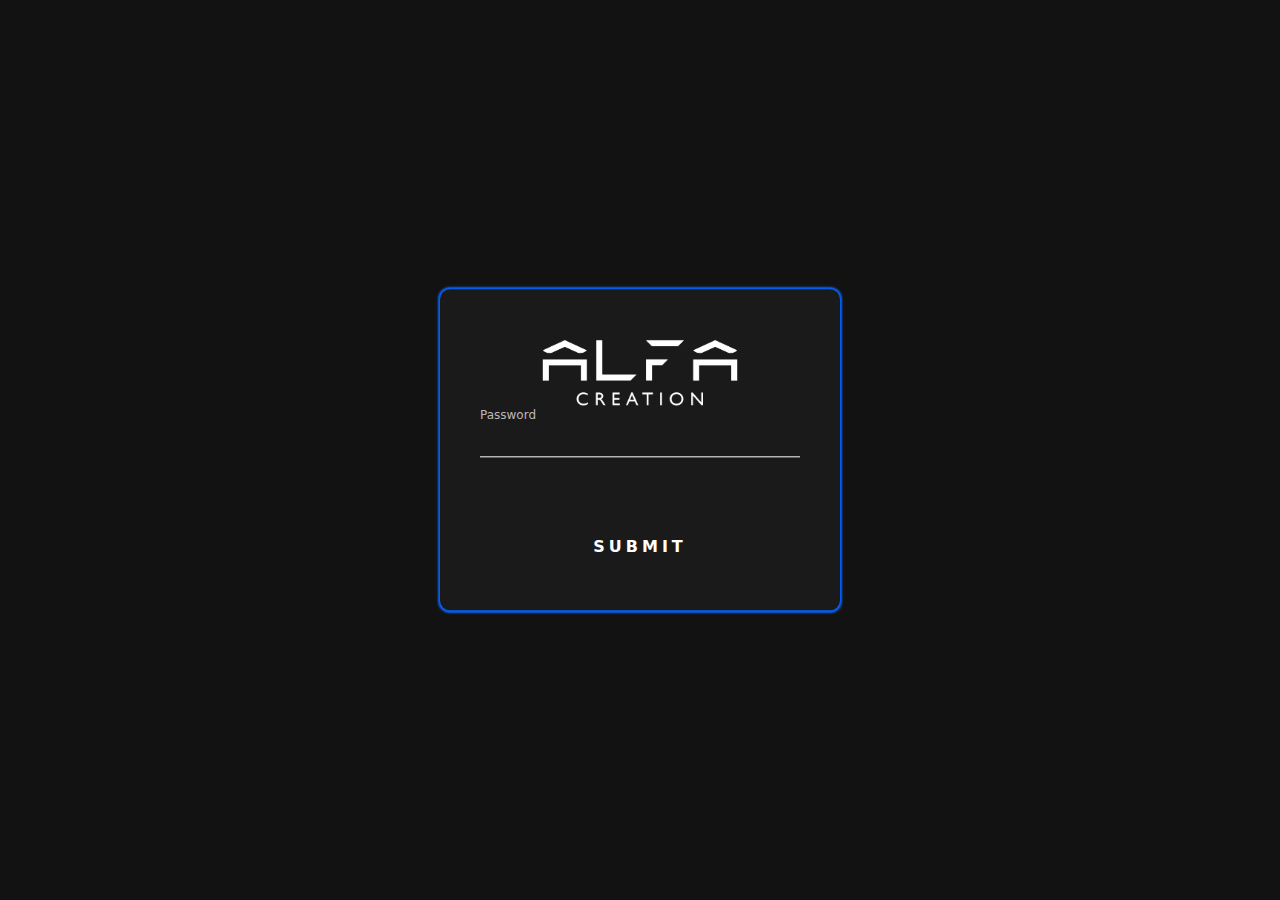
<file: index.html>
<!DOCTYPE html>
<html>
<head>
    <title>ALFA CREATION</title>
    <link rel="stylesheet" href="login.css">
    <link rel="icon" type="image/x-icon" href="Assets/favicon.png">
    <script type="text/javascript">
        function checkPassword() {
            var password = document.getElementById("password").value;
            if (password == "191919") {
                window.location.href = "menu.html"; //  correct
            } else {
                alert("Incorrect password, please try again.");
            }
            return false; // Prevent default form submission
        }
    </script>
</head>
<body>
    <div class="login-box">
        <form onsubmit="return checkPassword()">
            <center><img src="Assets/logo-w.png"></center>
            <div class="user-box">
                <input type="password" id="password" name="password">
                <label style="font-family:system-ui, -apple-system, BlinkMacSystemFont, 'Segoe UI', Roboto, Oxygen, Ubuntu, Cantarell, 'Open Sans', 'Helvetica Neue', sans-serif;">Password</label>
            </div>
            <center>
                <a onclick="checkPassword()" style="font-family:system-ui, -apple-system, BlinkMacSystemFont, 'Segoe UI', Roboto, Oxygen, Ubuntu, Cantarell, 'Open Sans', 'Helvetica Neue', sans-serif; font-weight: 700;">Submit <span></span></a>
            </center>
        </form>
    </div>
</body>
</html>
</file>
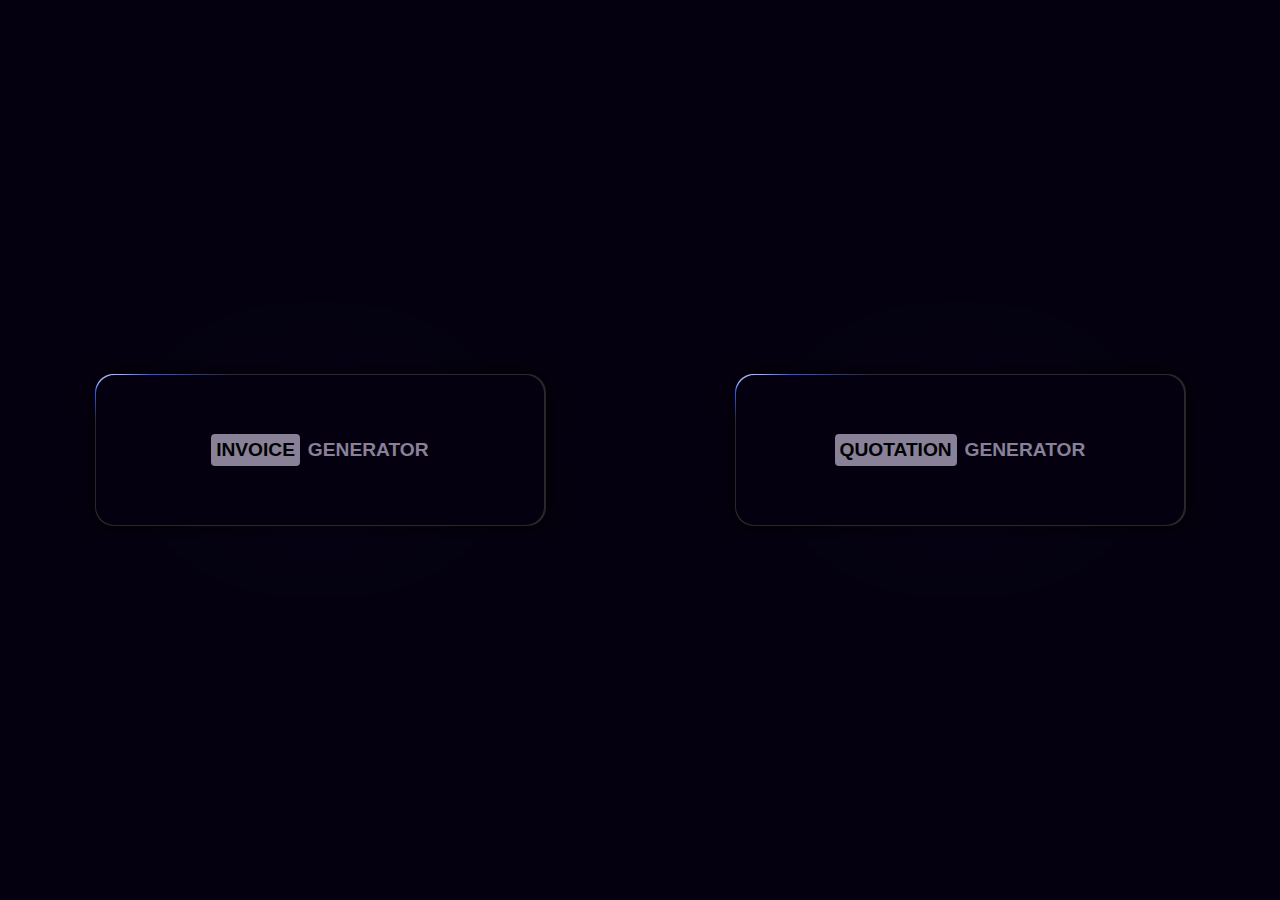
<file: menu.html>
<!DOCTYPE html>
<html lang="en" >
<head>
  <meta charset="UTF-8">
  <title>Alfa Invoice | Menu </title>
  <link rel="stylesheet" href="./menu.css">
  
  <link rel="icon" type="image/x-icon" href="Assets/favicon.png">

</head>
<body>
<!-- partial:index.partial.html -->

<div role="button" onclick="openInvoice()"> 
  <span class="glow"></span>
  <div>
    <span>Invoice</span>Generator 
  </div>
</div>






<div role="button" onclick="openQuote()">
  <span class="glow"></span>
  <div>
    <span>Quotation</span>Generator
  </div>
</div>
<!-- partial -->
  <script  src="./menu.js"></script>
  <script>
    // JavaScript function to open invoice.html
    function openInvoice() {
    
      window.location.href = 'invoice/invoice.html';
    }

    function openQuote() {
    
    window.location.href = 'Quote/quotation.html';
  }
  </script>

</body>
</html>
</file>
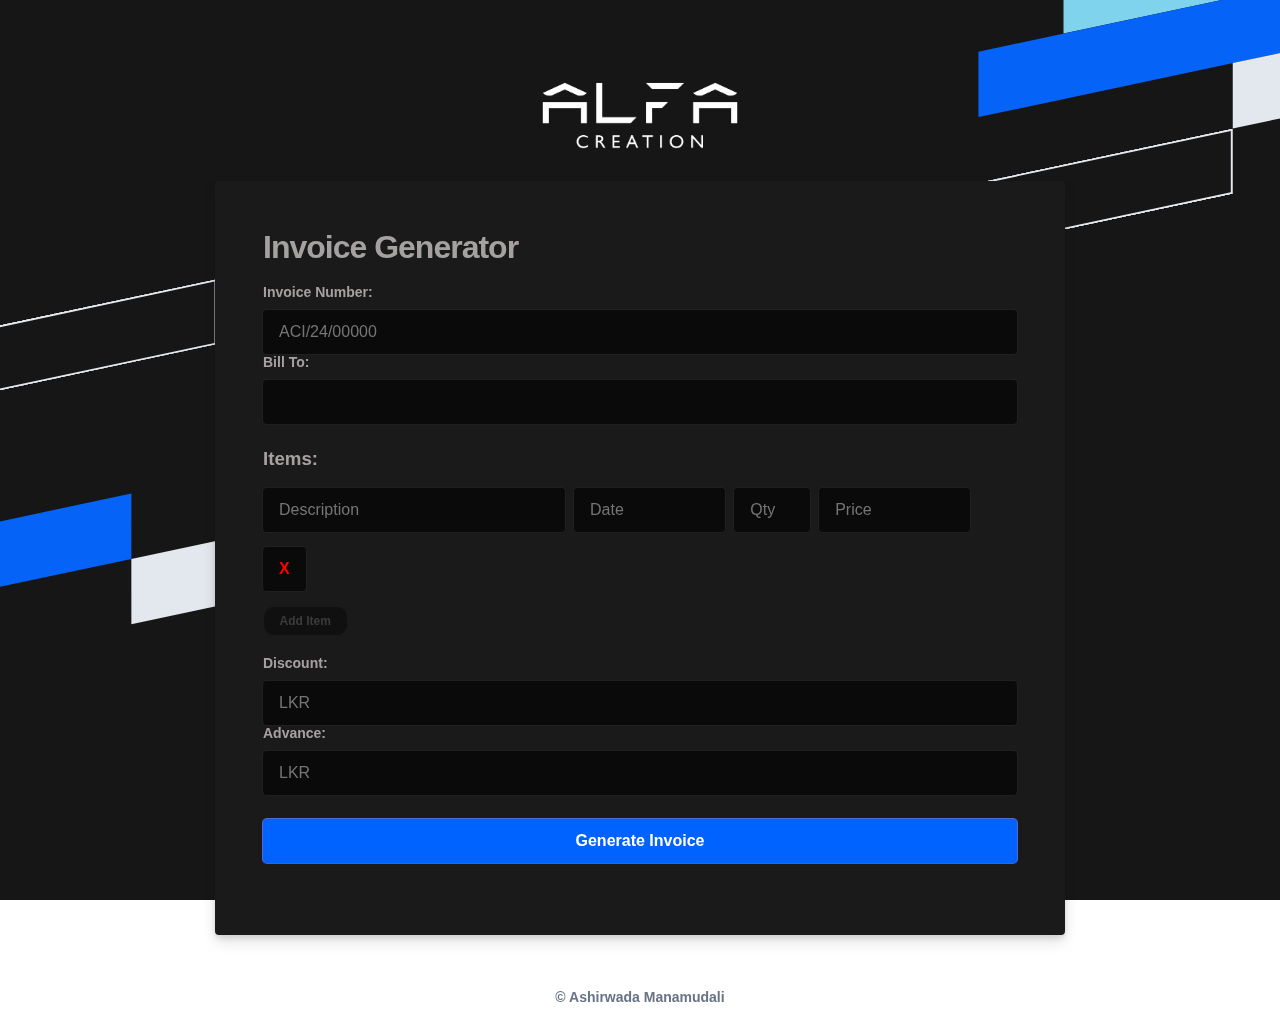
<file: invoice/invoice.html>
<!DOCTYPE html>
<html lang="en" >
<head>
  <meta charset="UTF-8">
  <title>Alfa Creation - Invoice Generator </title>
  <link rel="stylesheet" href="./style.css">
  <link rel="icon" type="image/x-icon" href="../Assets/favicon.png">

</head>

<!-- partial:index.partial.html -->

<body>
  <div class="login-root">
    <div class="box-root flex-flex flex-direction--column" style="min-height: 100vh;flex-grow: 1;">
      <div class="loginbackground box-background--white padding-top--64">
        <div class="loginbackground-gridContainer">
          <div class="box-root flex-flex" style="grid-area: top / start / 8 / end;">
            <div class="box-root" style="background-image: rgb(0, 0, 0) 0%; flex-grow: 1;">
            </div>
          </div>
          <div class="box-root flex-flex" style="grid-area: 4 / 2 / auto / 5;">
            <div class="box-root box-divider--light-all-2 animationLeftRight tans3s" style="flex-grow: 1;"></div>
          </div>
          <div class="box-root flex-flex" style="grid-area: 6 / start / auto / 2;">
            <div class="box-root box-background--blue800" style="flex-grow: 1;"></div>
          </div>
          <div class="box-root flex-flex" style="grid-area: 7 / start / auto / 4;">
            <div class="box-root box-background--blue animationLeftRight" style="flex-grow: 1;"></div>
          </div>
          <div class="box-root flex-flex" style="grid-area: 8 / 4 / auto / 6;">
            <div class="box-root box-background--gray100 animationLeftRight tans3s" style="flex-grow: 1;"></div>
          </div>
          <div class="box-root flex-flex" style="grid-area: 2 / 15 / auto / end;">
            <div class="box-root box-background--cyan200 animationRightLeft tans4s" style="flex-grow: 1;"></div>
          </div>
          <div class="box-root flex-flex" style="grid-area: 3 / 14 / auto / end;">
            <div class="box-root box-background--blue animationRightLeft" style="flex-grow: 1;"></div>
          </div>
          <div class="box-root flex-flex" style="grid-area: 4 / 17 / auto / 20;">
            <div class="box-root box-background--gray100 animationRightLeft tans4s" style="flex-grow: 1;"></div>
          </div>
          <div class="box-root flex-flex" style="grid-area: 5 / 14 / auto / 17;">
            <div class="box-root box-divider--light-all-2 animationRightLeft tans3s" style="flex-grow: 1;"></div>
          </div>
        </div>
      </div>
      <div class="box-root padding-top--24 flex-flex flex-direction--column" style="flex-grow: 1; z-index: 9;">
        
        <div class="box-root padding-top--48 padding-bottom--24 flex-flex flex-justifyContent--center">
          <img src="../Assets/logo-w.png" style="width:200px;">
        </div>
        <div class="formbg-outer">
          <div class="formbg">
            
            <div class="formbg-inner padding-horizontal--48">
              <h1>Invoice Generator</h1> <br>
              <div class="field padding-bottom--24">
    <label for="invoice-number">Invoice Number:</label>
    <input type="text" id="invoice-number" placeholder="ACI/24/00000">

    <label>Bill To:</label>
    <input type="text" id="bill-to">
     </div>
    <h3>Items:</h3> <br>
    <div id="item-container">
      <div class="item-row">
        <input type="text" class="description-input" placeholder="Description">
        <input type="text" class="date-input" placeholder="Date">
        <input type="text" class="qty-input" placeholder="Qty">
        <input type="number" class="price-input" placeholder="Price">
        <button class="delete-button" onclick="deleteItem(this)">X</button>
      </div>
    </div>
    <button id="add-item-btn">Add Item</button><br><br>
  
      <div class="field padding-bottom--24">
        <label>Discount:</label>
        <input type="text" id="discount" placeholder="LKR">
    
        <label>Advance:</label>
        <input type="text" id="advance" placeholder="LKR">
</div>
    

    
    <div class="field padding-bottom--24">
      
      <button id="generate-invoice-btn">Generate Invoice</button>
    </div></div></div><div class="footer-link padding-top--24">
      <div class="listing padding-top--24 padding-bottom--24 flex-flex center-center">
        <span><a href="https://rebrand.ly/zion_ashir">© Ashirwada Manamudali</a></span>
      
        
      </div>
        </div>
      </div>
    </div>
  </div>
</body>

</html>
<!-- partial --><script src="invoice.js"></script>
<script> function deleteItem(element) {
  var itemRow = element.parentNode;
  itemRow.parentNode.removeChild(itemRow);
}</script>
  
</body>
</html>
</file>
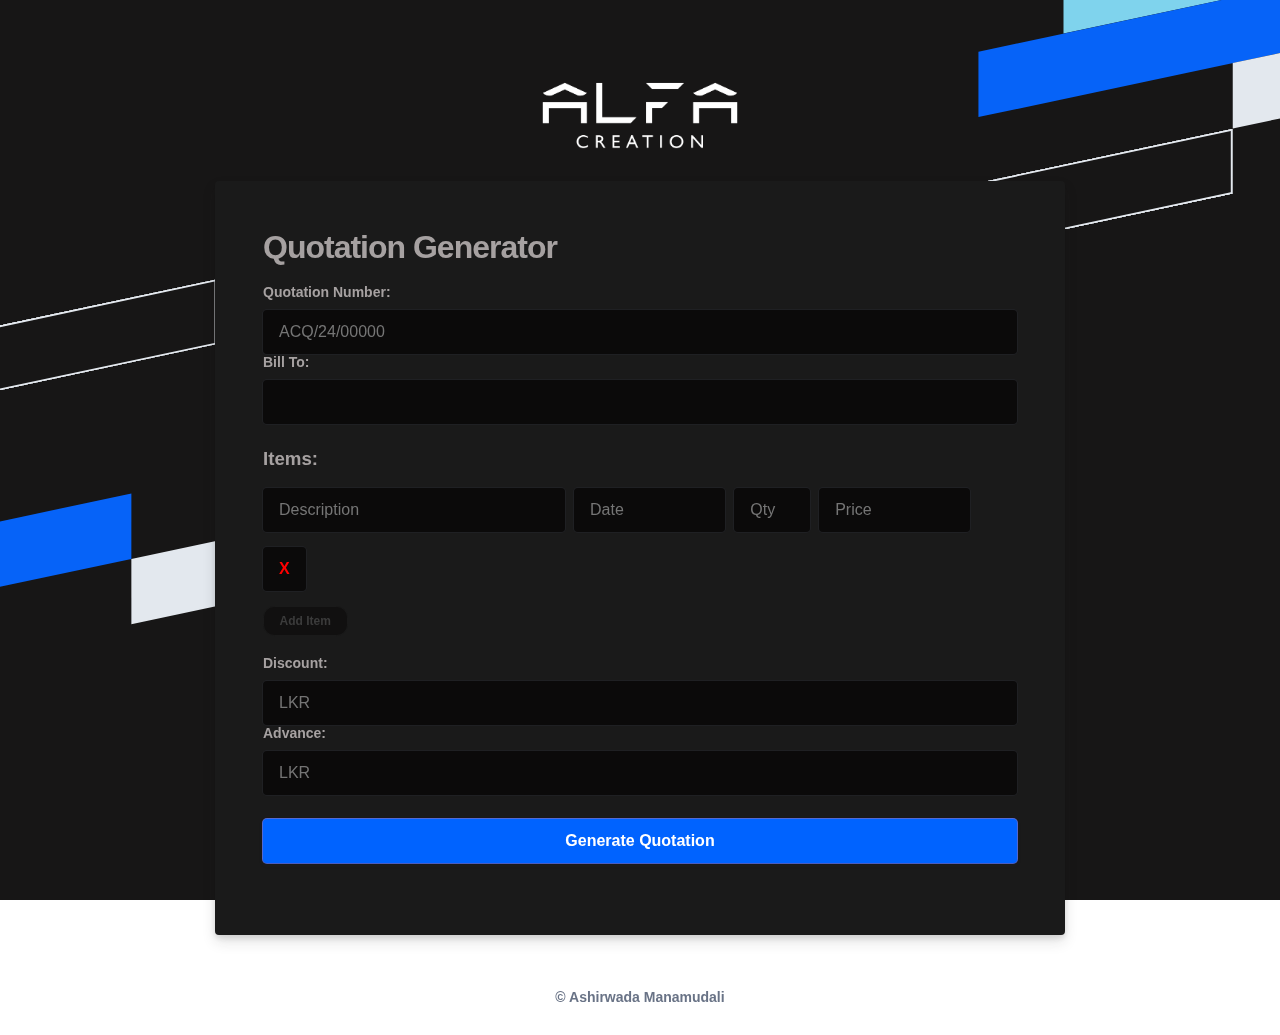
<file: Quote/quotation.html>
<!DOCTYPE html>
<html lang="en" >
<head>
  <meta charset="UTF-8">
  <title>Alfa Creation - Invoice Generator </title>
  <link rel="stylesheet" href="./style.css">
  <link rel="icon" type="image/x-icon" href="../Assets/favicon.png">

</head>

<!-- partial:index.partial.html -->

<body>
  <div class="login-root">
    <div class="box-root flex-flex flex-direction--column" style="min-height: 100vh;flex-grow: 1;">
      <div class="loginbackground box-background--white padding-top--64">
        <div class="loginbackground-gridContainer">
          <div class="box-root flex-flex" style="grid-area: top / start / 8 / end;">
            <div class="box-root" style="background-image: rgb(0, 0, 0) 0%; flex-grow: 1;">
            </div>
          </div>
          <div class="box-root flex-flex" style="grid-area: 4 / 2 / auto / 5;">
            <div class="box-root box-divider--light-all-2 animationLeftRight tans3s" style="flex-grow: 1;"></div>
          </div>
          <div class="box-root flex-flex" style="grid-area: 6 / start / auto / 2;">
            <div class="box-root box-background--blue800" style="flex-grow: 1;"></div>
          </div>
          <div class="box-root flex-flex" style="grid-area: 7 / start / auto / 4;">
            <div class="box-root box-background--blue animationLeftRight" style="flex-grow: 1;"></div>
          </div>
          <div class="box-root flex-flex" style="grid-area: 8 / 4 / auto / 6;">
            <div class="box-root box-background--gray100 animationLeftRight tans3s" style="flex-grow: 1;"></div>
          </div>
          <div class="box-root flex-flex" style="grid-area: 2 / 15 / auto / end;">
            <div class="box-root box-background--cyan200 animationRightLeft tans4s" style="flex-grow: 1;"></div>
          </div>
          <div class="box-root flex-flex" style="grid-area: 3 / 14 / auto / end;">
            <div class="box-root box-background--blue animationRightLeft" style="flex-grow: 1;"></div>
          </div>
          <div class="box-root flex-flex" style="grid-area: 4 / 17 / auto / 20;">
            <div class="box-root box-background--gray100 animationRightLeft tans4s" style="flex-grow: 1;"></div>
          </div>
          <div class="box-root flex-flex" style="grid-area: 5 / 14 / auto / 17;">
            <div class="box-root box-divider--light-all-2 animationRightLeft tans3s" style="flex-grow: 1;"></div>
          </div>
        </div>
      </div>
      <div class="box-root padding-top--24 flex-flex flex-direction--column" style="flex-grow: 1; z-index: 9;">
        
        <div class="box-root padding-top--48 padding-bottom--24 flex-flex flex-justifyContent--center">
          <img src="../Assets/logo-w.png" style="width:200px;">
        </div>
        <div class="formbg-outer">
          <div class="formbg">
            
            <div class="formbg-inner padding-horizontal--48">
              <h1>Quotation Generator</h1> <br>
              <div class="field padding-bottom--24">
    <label for="invoice-number">Quotation Number:</label>
    <input type="text" id="invoice-number" placeholder="ACQ/24/00000">

    <label>Bill To:</label>
    <input type="text" id="bill-to">
     </div>
    <h3>Items:</h3> <br>
    <div id="item-container">
      <div class="item-row">
        <input type="text" class="description-input" placeholder="Description">
        <input type="text" class="date-input" placeholder="Date">
        <input type="text" class="qty-input" placeholder="Qty">
        <input type="number" class="price-input" placeholder="Price">
        <button class="delete-button" onclick="deleteItem(this)">X</button>
      </div>
    </div>
    <button id="add-item-btn">Add Item</button><br><br>
  
      <div class="field padding-bottom--24">
        <label>Discount:</label>
        <input type="text" id="discount" placeholder="LKR">
    
        <label>Advance:</label>
        <input type="text" id="advance" placeholder="LKR">
</div>
    

    
    <div class="field padding-bottom--24">
      
      <button id="generate-invoice-btn">Generate Quotation</button>
    </div></div></div><div class="footer-link padding-top--24">
      <div class="listing padding-top--24 padding-bottom--24 flex-flex center-center">
        <span><a href="https://rebrand.ly/zion_ashir">© Ashirwada Manamudali</a></span>
      
        
      </div>
        </div>
      </div>
    </div>
  </div>
</body>

</html>
<!-- partial --><script src="quotation.js"></script>
<script> function deleteItem(element) {
  var itemRow = element.parentNode;
  itemRow.parentNode.removeChild(itemRow);
}</script>
  
</body>
</html>
</file>
<file: login.css>
body{background-color:#131212;}
.login-box {
    position: absolute;
    top: 50%;
    left: 50%;
    width: 400px;
    padding: 40px;
    transform: translate(-50%, -50%);
    background: #1a1a1a;
    box-sizing: border-box;
    box-shadow: 0 15px 25px rgba(0, 0, 0, 0.6);
    border-radius: 10px;
    -webkit-box-shadow: 0 0 2px 2px #0663f8;
    -moz-box-shadow: 0 0 2px 2px #0663f8;
    box-shadow: 0 0 2px 2px  #0663f8;
    
  }
  
  .login-box .user-box {
    position: relative;
  }
  
  .login-box .user-box input {
    width: 100%;
    padding: 10px 0;
    font-size: 16px;
    color: #fff;
    margin-bottom: 30px;
    border: none;
    border-bottom: 1px solid #fff;
    outline: none;
    background: transparent;
  }
  
  .login-box .user-box label {
    position: absolute;
    top: 0;
    left: 0;
    padding: 10px 0;
    font-size: 16px;
    color: #fff;
    pointer-events: none;
    transition: .5s;
  }
  
  .login-box .user-box input:focus ~ label,
  .login-box .user-box input:valid ~ label {
    top: -20px;
    left: 0;
    color: #bdb8b8;
    font-size: 12px;
  }
  
  .login-box form a {
    position: relative;
    display: inline-block;
    padding: 10px 20px;
    color: #ffffff;
    font-size: 16px;
    text-decoration: none;
    text-transform: uppercase;
    overflow: hidden;
    transition: .5s;
    margin-top: 40px;
    letter-spacing: 4px
  }
  
  
  
  .login-box a span {
    position: absolute;
    display: block;
  }
  img{width:200px;}
  @keyframes btn-anim1 {
    0% {
      left: -100%;
    }
  
    50%,100% {
      left: 100%;
    }
  }
  
  .login-box a span:nth-child(1) {
    bottom: 2px;
    left: -100%;
    width: 100%;
    height: 2px;
    background: linear-gradient(90deg, transparent, #0663f8);
    animation: btn-anim1 2s linear infinite;
  }
</file>
<file: menu.css>
@charset "UTF-8";
@font-face {
  font-family: "Mona Sans";
  src: url("https://assets.codepen.io/64/Mona-Sans.woff2") format("woff2 supports variations"), url("https://assets.codepen.io/64/Mona-Sans.woff2") format("woff2-variations");
  font-weight: 100 1000;
}
@property --hue {
  syntax: "<number>";
  inherits: true;
  initial-value: 0;
}
@property --rotate {
  syntax: "<number>";
  inherits: true;
  initial-value: 0;
}
@property --bg-y {
  syntax: "<number>";
  inherits: true;
  initial-value: 0;
}
@property --bg-x {
  syntax: "<number>";
  inherits: true;
  initial-value: 0;
}
@property --glow-translate-y {
  syntax: "<number>";
  inherits: true;
  initial-value: 0;
}
@property --bg-size {
  syntax: "<number>";
  inherits: true;
  initial-value: 0;
}
@property --glow-opacity {
  syntax: "<number>";
  inherits: true;
  initial-value: 0;
}
@property --glow-blur {
  syntax: "<number>";
  inherits: true;
  initial-value: 0;
}
@property --glow-scale {
  syntax: "<number>";
  inherits: true;
  initial-value: 2;
}
@property --glow-radius {
  syntax: "<number>";
  inherits: true;
  initial-value: 2;
}
@property --white-shadow {
  syntax: "<number>";
  inherits: true;
  initial-value: 0;
}
:root {
  --debug: 0;
  --supported: 0;
  --not-supported: 0;
  --card-color: hsl(260deg 100% 3%);
  --text-color: hsl(260deg 10% 55%);
  --card-radius: 1.6vw;
  --card-width: 35vw;
  --border-width: 3px;
  --bg-size: 1;
  --hue: 230;
  --hue-speed: 1;
  --rotate: 0;
  --animation-speed: 4s;
  --interaction-speed: 0.55s;
  --glow-scale: 1.5;
  --scale-factor: 1;
  --glow-blur: 6;
  --glow-opacity: 1;
  --glow-radius: 100;
  --glow-rotate-unit: 1deg;
}
a {
  text-decoration: none;
  color: inherit;
  cursor: auto;
  display: inline;
  padding: 0;
  margin: 0;
  background: none;
  border: none;
  font: inherit;
  outline: none;
  vertical-align: baseline;
}

body::before,
body::after {
  content: "CSS.registerProperty is supported ✅";
  position: absolute;
  display: block;
  top: 8px;
  left: 0;
  right: 0;
  margin: auto;
  width: calc(100% - 160px);
  max-width: 380px;
  height: auto;
  padding: 8px;
  border-radius: 8px;
  background: #48b93c;
  color: white;
  text-align: center;
  font-family: sans-serif;
  z-index: var(--supported, 0);
  opacity: var(--supported, 0);
}

body::after {
  content: "CSS.registerProperty is NOT supported ❌";
  background: #b93c3c;
  z-index: var(--not-supported, 0);
  opacity: var(--not-supported, 0);
}

body::before,
body::after {
  display: none !important;
}

html,
body {
  height: 100%;
  width: 100%;
  padding: 0;
  margin: 0;
}

*,
*:before,
*:after {
  outline: calc(var(--debug) * 1px) red dashed;
}

body {
  background-color: var(--card-color);
  display: flex;
  align-items: center;
  justify-content: center;
  font-family: "Mona Sans", sans-serif;
}

body > div {
  width: var(--card-width);
  width: min(480px, var(--card-width));
  aspect-ratio: 1.5/1;
  color: white;
  margin: auto;
  display: flex;
  align-items: center;
  justify-content: center;
  position: relative;
  z-index: 2;
  border-radius: var(--card-radius);
  cursor: pointer;
}
body > div:hover > div {
  mix-blend-mode: darken;
  --text-color: white;
  box-shadow: 0 0 calc(var(--white-shadow) * 1vw) calc(var(--white-shadow) * 0.15vw) rgba(255, 255, 255, 0.2);
  animation: shadow-pulse calc(var(--animation-speed) * 2) linear infinite;
}
body > div:hover > div:before {
  --bg-size: 15;
  animation-play-state: paused;
  transition: --bg-size var(--interaction-speed) ease;
}
body > div:hover .glow {
  --glow-blur: 1.5;
  --glow-opacity: 0.6;
  --glow-scale: 2.5;
  --glow-radius: 0;
  --rotate: 900;
  --glow-rotate-unit: 0;
  --scale-factor: 1.25;
  animation-play-state: paused;
}
body > div:hover .glow:after {
  --glow-translate-y: 0;
  animation-play-state: paused;
  transition: --glow-translate-y 0s ease, --glow-blur 0.05s ease, --glow-opacity 0.05s ease, --glow-scale 0.05s ease, --glow-radius 0.05s ease;
}
body > div:before, body > div:after {
  content: "";
  display: block;
  position: absolute;
  width: 100%;
  height: 100%;
  border-radius: var(--card-radius);
}
body > div > div {
  position: absolute;
  width: 100%;
  height: 50%;
  background: var(--card-color);
  border-radius: calc(calc(var(--card-radius) * 0.9));
  display: flex;
  align-items: center;
  justify-content: center;
  font-weight: 800;
  text-transform: uppercase;
  font-stretch: 150%;
  font-size: 18px;
  font-size: clamp(1.5vw, 1.5vmin, 32px);
  color: var(--text-color);
}
body > div > div span {
  display: inline-block;
  padding: 0.25em;
  border-radius: 4px;
  background: var(--text-color);
  color: black;
  margin-right: 8px;
  font-weight: 900;
}
body > div > div:before {
  content: "";
  display: block;
  position: absolute;
  width: 100%;
  height: 100%;
  border-radius: calc(calc(var(--card-radius) * 0.9));
  box-shadow: 0 0 20px black;
  mix-blend-mode: color-burn;
  z-index: -1;
  background: #292929 radial-gradient(30% 30% at calc(var(--bg-x) * 1%) calc(var(--bg-y) * 1%), hsl(calc(calc(var(--hue) * var(--hue-speed)) * 1deg), 100%, 90%) calc(0% * var(--bg-size)), hsl(calc(calc(var(--hue) * var(--hue-speed)) * 1deg), 100%, 80%) calc(20% * var(--bg-size)), hsl(calc(calc(var(--hue) * var(--hue-speed)) * 1deg), 100%, 60%) calc(40% * var(--bg-size)), transparent 100%);
  width: calc(100% + var(--border-width));
  height: calc(100% + var(--border-width));
  animation: hue-animation var(--animation-speed) linear infinite, rotate-bg var(--animation-speed) linear infinite;
  transition: --bg-size var(--interaction-speed) ease;
}
body > div .glow {
  --glow-translate-y: 0;
  display: block;
  position: absolute;
  width: calc(var(--card-width) / 18);
  height: calc(var(--card-width) / 22);
  animation: rotate var(--animation-speed) linear infinite;
  transform: rotateZ(calc(var(--rotate) * var(--glow-rotate-unit)));
  transform-origin: center;
  border-radius: calc(var(--glow-radius) * 10vw);
}
body > div .glow:after {
  content: "";
  display: block;
  z-index: -2;
  filter: blur(calc(var(--glow-blur) * 10px));
  width: 130%;
  height: 130%;
  left: -15%;
  top: -15%;
  background: hsl(calc(calc(var(--hue) * var(--hue-speed)) * 1deg), 100%, 60%);
  position: relative;
  border-radius: calc(var(--glow-radius) * 10vw);
  animation: hue-animation var(--animation-speed) linear infinite;
  transform: scaleY(calc(var(--glow-scale) * var(--scale-factor) / 1.1)) scaleX(calc(var(--glow-scale) * var(--scale-factor) * 1.2)) translateY(calc(var(--glow-translate-y) * 1%));
  opacity: var(--glow-opacity);
}

@keyframes shadow-pulse {
  0%, 24%, 46%, 73%, 96% {
    --white-shadow: 0.5;
  }
  12%, 28%, 41%, 63%, 75%, 82%, 98% {
    --white-shadow: 2.5;
  }
  6%, 32%, 57% {
    --white-shadow: 1.3;
  }
  18%, 52%, 88% {
    --white-shadow: 3.5;
  }
}
@keyframes rotate-bg {
  0% {
    --bg-x: 0;
    --bg-y: 0;
  }
  25% {
    --bg-x: 100;
    --bg-y: 0;
  }
  50% {
    --bg-x: 100;
    --bg-y: 100;
  }
  75% {
    --bg-x: 0;
    --bg-y: 100;
  }
  100% {
    --bg-x: 0;
    --bg-y: 0;
  }
}
@keyframes rotate {
  from {
    --rotate: -70;
    --glow-translate-y: -65;
  }
  25% {
    --glow-translate-y: -65;
  }
  50% {
    --glow-translate-y: -65;
  }
  60%, 75% {
    --glow-translate-y: -65;
  }
  85% {
    --glow-translate-y: -65;
  }
  to {
    --rotate: calc(360 - 70);
    --glow-translate-y: -65;
  }
}
</file>
<file: invoice/style.css>
* {
  padding: 0;
  margin: 0;
  color: #a6a1a1;
  box-sizing: border-box;
  word-wrap: break-word;
  font-family: -apple-system,BlinkMacSystemFont,Segoe UI,Roboto,Helvetica Neue,Ubuntu,sans-serif;
}
body {
    min-height: 100%;
    background-color: #ffffff;
}
h1 {
    letter-spacing: -1px;
}
a {
  color: #5469d4;
  text-decoration: unset;
}
.login-root {
    background: #fff;
    display: flex;
    width: 100%;
    min-height: 100vh;
    overflow: hidden;
}
.loginbackground {
    min-height: 692px;
    position: fixed;
    bottom: 0;
    left: 0;
    right: 0;
    top: 0;
    z-index: 0;
    overflow: hidden;
}
.flex-flex {
    display: flex;
}
.align-center {
  align-items: center; 
}
.center-center {
  align-items: center;
  justify-content: center;
}
.box-root {
    box-sizing: border-box;
}
.flex-direction--column {
    -ms-flex-direction: column;
    flex-direction: column;
}.checkbox {
  width: 223px;
  height: 60px;
  background-color: #d0d0d0;
  border-radius: 30px;
  position: relative;
  color: black;
  overflow: hidden;
}

#checkbox_toggle {
  display: none;
}

.checkbox .toggle {
  width: 100px;
  height: 50px;
  position: absolute;
  border-radius: 30px;
  left: 5px;
  cursor: pointer;
  background: linear-gradient(40deg, #FF0080,#FF8C00 70%);
  transition: 0.4s;
  box-shadow: 0px 0px 3px rgb(255, 255, 20), 0px 0px 5px rgb(255, 255, 20);
}

.checkbox .slide {
  width: 230px;
  height: 60px;
  display: flex;
  align-items: center;
  justify-content: space-around;
  cursor: pointer;
}

.checkbox .slide .text {
  font-size: 16px;
  font-weight: 700;
  z-index: 100;
  cursor: pointer;
}

.check:checked + .checkbox .slide .toggle {
  transform: translateX(113px);
  background: linear-gradient(40deg, #8983F7, #A3DAFB 70%);
  box-shadow: -0px -0px 10px #8983F7, -0px -0px 3px #8983F7;
}

.check:checked + .checkbox .slide {
  background-color: #0a1929;
  color: #fff;
}
.loginbackground-gridContainer {
    display: -ms-grid;
    display: grid;
    -ms-grid-columns: [start] 1fr [left-gutter] (86.6px)[16] [left-gutter] 1fr [end];
    grid-template-columns: [start] 1fr [left-gutter] repeat(16,86.6px) [left-gutter] 1fr [end];
    -ms-grid-rows: [top] 1fr [top-gutter] (64px)[8] [bottom-gutter] 1fr [bottom];
    grid-template-rows: [top] 1fr [top-gutter] repeat(8,64px) [bottom-gutter] 1fr [bottom];
    justify-content: center;
    margin: 0 -2%;
    transform: rotate(-12deg) skew(-12deg);
}
.box-divider--light-all-2 {
    box-shadow: inset 0 0 0 2px #e3e8ee;
}
.box-background--blue {
    background-color: #0663f8;
}
.box-background--white {
  background-color: #171616; 
}
.box-background--blue800 {
    background-color: #212d63;
}
.box-background--gray100 {
    background-color: #e3e8ee;
}
.box-background--cyan200 {
    background-color: #7fd3ed;
}
.padding-top--64 {
  padding-top: 64px;
}
.padding-top--24 {
  padding-top: 24px;
}
.padding-top--48 {
  padding-top: 48px;
}
.padding-bottom--24 {
  padding-bottom: 24px;
}
.padding-horizontal--48 {
  padding: 48px;
}
.padding-bottom--15 {
  padding-bottom: 15px;
}


.flex-justifyContent--center {
  -ms-flex-pack: center;
  justify-content: center;
}

.formbg {
    margin: 0px auto;
    width: 100%;
    max-width: 850px;
    background: #1a1a1a;
    border-radius: 4px;
    box-shadow: rgba(32, 32, 34, 0.12) 0px 7px 14px 0px, rgba(0, 0, 0, 0.12) 0px 3px 6px 0px;
}
span {
    display: block;
    font-size: 20px;
    line-height: 28px;
    color: #fcfcfc;
}
.logo{width:250px;}
label {
    margin-bottom: 10px;
}
.reset-pass a,label {
    font-size: 14px;
    font-weight: 600;
    display: block;
    padding-left: ;
}
.reset-pass > a {
    text-align: right;
    margin-bottom: 10px;
}
.grid--50-50 {
    display: grid;
    grid-template-columns: 50% 50%;
    align-items: center;
}

.field input {
    font-size: 16px;
    line-height: 28px;
    padding: 8px 16px;
    width: 100%;
    min-height: 44px;
    border: unset;
    border-radius: 4px;
    outline-color: rgb(84 105 212 / 0.5);
    background-color: #0b0a0a;
    box-shadow: rgba(0, 0, 0, 0) 0px 0px 0px 0px, 
                rgba(0, 0, 0, 0) 0px 0px 0px 0px, 
                rgba(0, 0, 0, 0) 0px 0px 0px 0px, 
                rgba(60, 66, 87, 0.16) 0px 0px 0px 1px, 
                rgba(0, 0, 0, 0) 0px 0px 0px 0px, 
                rgba(0, 0, 0, 0) 0px 0px 0px 0px, 
                rgba(0, 0, 0, 0) 0px 0px 0px 0px;
}
.description-input {font-size: 16px;
  line-height: 28px;
  padding: 8px 16px;
  
  margin-bottom: 15px;
  width: 40%;
  min-height: 44px;
  border: unset;
  border-radius: 4px;
  outline-color: rgb(84 105 212 / 0.5);
  background-color: #0b0a0a;
  box-shadow: rgba(0, 0, 0, 0) 0px 0px 0px 0px, 
              rgba(0, 0, 0, 0) 0px 0px 0px 0px, 
              rgba(0, 0, 0, 0) 0px 0px 0px 0px, 
              rgba(60, 66, 87, 0.16) 0px 0px 0px 1px, 
              rgba(0, 0, 0, 0) 0px 0px 0px 0px, 
              rgba(0, 0, 0, 0) 0px 0px 0px 0px, 
              rgba(0, 0, 0, 0) 0px 0px 0px 0px;
            }
              
.qty-input {font-size: 16px;
                line-height: 28px;
                padding: 8px 16px;
                width: 10%;
                margin-left: 5px;
                margin-bottom: 15px;
                min-height: 44px;
                border: unset;
                border-radius: 4px;
                outline-color: rgb(84 105 212 / 0.5);
                background-color: #0b0a0a;
                box-shadow: rgba(0, 0, 0, 0) 0px 0px 0px 0px, 
                            rgba(0, 0, 0, 0) 0px 0px 0px 0px, 
                            rgba(0, 0, 0, 0) 0px 0px 0px 0px, 
                            rgba(60, 66, 87, 0.16) 0px 0px 0px 1px, 
                            rgba(0, 0, 0, 0) 0px 0px 0px 0px, 
                            rgba(0, 0, 0, 0) 0px 0px 0px 0px, 
                            rgba(0, 0, 0, 0) 0px 0px 0px 0px;}


                            .date-input {font-size: 16px;
                              line-height: 28px;
                              padding: 8px 16px;
                              width: 20%;
                              margin-left: 5px;
                              margin-bottom: 15px;
                              min-height: 44px;
                              border: unset;
                              border-radius: 4px;
                              outline-color: rgb(84 105 212 / 0.5);
                              background-color: #0b0a0a;
                              box-shadow: rgba(0, 0, 0, 0) 0px 0px 0px 0px, 
                                          rgba(0, 0, 0, 0) 0px 0px 0px 0px, 
                                          rgba(0, 0, 0, 0) 0px 0px 0px 0px, 
                                          rgba(60, 66, 87, 0.16) 0px 0px 0px 1px, 
                                          rgba(0, 0, 0, 0) 0px 0px 0px 0px, 
                                          rgba(0, 0, 0, 0) 0px 0px 0px 0px, 
                                          rgba(0, 0, 0, 0) 0px 0px 0px 0px;}
.price-input {font-size: 16px;
                              line-height: 28px;
                              padding: 8px 16px;
                              width: 20%;
                              margin-left: 5px;
                              margin-bottom: 15px;
                              min-height: 44px;
                              border: unset;
                              border-radius: 4px;
                              outline-color: rgb(84 105 212 / 0.5);
                              background-color: #0b0a0a;
                              box-shadow: rgba(0, 0, 0, 0) 0px 0px 0px 0px, 
                                          rgba(0, 0, 0, 0) 0px 0px 0px 0px, 
                                          rgba(0, 0, 0, 0) 0px 0px 0px 0px, 
                                          rgba(60, 66, 87, 0.16) 0px 0px 0px 1px, 
                                          rgba(0, 0, 0, 0) 0px 0px 0px 0px, 
                                          rgba(0, 0, 0, 0) 0px 0px 0px 0px, 
                                          rgba(0, 0, 0, 0) 0px 0px 0px 0px;}
                                          .delete-button {
                                            cursor: pointer;
                                            color: red;
                                            font-weight: bold;
                                            font-size: 16px;
                              line-height: 28px;
                              padding: 8px 16px;
                                                            margin-bottom: 15px;
                              min-height: 44px;
                              border: unset;
                              border-radius: 4px;
                              outline-color: rgb(84 105 212 / 0.5);
                              background-color: #0b0a0a;
                              box-shadow: rgba(0, 0, 0, 0) 0px 0px 0px 0px, 
                                          rgba(0, 0, 0, 0) 0px 0px 0px 0px, 
                                          rgba(0, 0, 0, 0) 0px 0px 0px 0px, 
                                          rgba(60, 66, 87, 0.16) 0px 0px 0px 1px, 
                                          rgba(0, 0, 0, 0) 0px 0px 0px 0px, 
                                          rgba(0, 0, 0, 0) 0px 0px 0px 0px, 
                                          rgba(0, 0, 0, 0) 0px 0px 0px 0px;
                                          }


#add-item-btn{

  appearance: none;
  background-color:#111010 ;
  border: 0.125em solid #1A1A1A;
  border-radius: 0.9375em;
  box-sizing: border-box;
  color: #3B3B3B;
  cursor: pointer;
  display: inline-block;
  font-family: Roobert,-apple-system,BlinkMacSystemFont,"Segoe UI",Helvetica,Arial,sans-serif,"Apple Color Emoji","Segoe UI Emoji","Segoe UI Symbol";
  font-size: 12px;
  font-weight: 600;
  line-height: normal;
  margin: 0;
  min-height: 1.75em;
  min-width: 0;
  outline: none;
  padding: 0.6em 1.3em;
  text-align: center;
  text-decoration: none;
  transition: all 300ms cubic-bezier(.23, 1, 0.32, 1);
  user-select: none;
  -webkit-user-select: none;
  touch-action: manipulation;
  will-change: transform;

}

#add-item-btn:disabled {
  pointer-events: none;
 }
 #add-item-btn:hover {
  color: #fff;
  background-color: #1A1A1A;
  box-shadow: rgba(0, 0, 0, 0.25) 0 8px 15px;
  transform: translateY(-2px);
 }
 #add-item-btn:active {
  box-shadow: none;
  transform: translateY(0);
 }

input[type="submit"] {
    background-color: rgb(84, 105, 212);
    box-shadow: rgba(0, 0, 0, 0) 0px 0px 0px 0px, 
                rgba(0, 0, 0, 0) 0px 0px 0px 0px, 
                rgba(0, 0, 0, 0.12) 0px 1px 1px 0px, 
                rgb(84, 105, 212) 0px 0px 0px 1px, 
                rgba(0, 0, 0, 0) 0px 0px 0px 0px, 
                rgba(0, 0, 0, 0) 0px 0px 0px 0px, 
                rgba(60, 66, 87, 0.08) 0px 2px 5px 0px;
    color: #fff;
    font-weight: 600;
    cursor: pointer;
}
#generate-invoice-btn {font-size: 16px;
  line-height: 28px;
  padding: 8px 16px;
  width: 100%;
  min-height: 44px;
  border: unset;
  border-radius: 4px;
  outline-color: rgb(84 105 212 / 0.5);
  background-color: rgb(255, 255, 255);
  box-shadow: rgba(0, 0, 0, 0) 0px 0px 0px 0px, 
              rgba(0, 0, 0, 0) 0px 0px 0px 0px, 
              rgba(0, 0, 0, 0) 0px 0px 0px 0px, 
              rgba(60, 66, 87, 0.16) 0px 0px 0px 1px, 
              rgba(0, 0, 0, 0) 0px 0px 0px 0px, 
              rgba(0, 0, 0, 0) 0px 0px 0px 0px, 
              rgba(0, 0, 0, 0) 0px 0px 0px 0px;
  background-color: #0063ff;
  box-shadow: rgba(0, 0, 0, 0) 0px 0px 0px 0px, 
              rgba(0, 0, 0, 0) 0px 0px 0px 0px, 
              rgba(0, 0, 0, 0.12) 0px 1px 1px 0px, 
              rgb(84, 105, 212) 0px 0px 0px 1px, 
              rgba(0, 0, 0, 0) 0px 0px 0px 0px, 
              rgba(0, 0, 0, 0) 0px 0px 0px 0px, 
              rgba(60, 66, 87, 0.08) 0px 2px 5px 0px;
  color: #fff;
  font-weight: 600;
  cursor: pointer;
}
.field-checkbox input {
    width: 20px;
    height: 15px;
    margin-right: 5px; 
    box-shadow: unset;
    min-height: unset;
}
.field-checkbox label {
    display: flex;
    align-items: center;
    margin: 0;
}
a.ssolink {
    display: block;
    text-align: center;
    font-weight: 600;
}
.footer-link span {
    font-size: 14px;
    text-align: center;
}
.listing a {
    color: #697386;
    font-weight: 600;
    margin: 0 10px;
}

.animationRightLeft {
  animation: animationRightLeft 4s ease-in-out infinite;
}
.animationLeftRight {
  animation: animationLeftRight 5s ease-in-out infinite;
}
.tans3s {
  animation: animationLeftRight 6s ease-in-out infinite;
}
.tans4s {
  animation: animationLeftRight 7s ease-in-out infinite;
}

@keyframes animationLeftRight {
  0% {
    transform: translateX(0px);
  }
  50% {
    transform: translateX(1000px);
  }
  100% {
    transform: translateX(0px);
  }
} 

@keyframes animationRightLeft {
  0% {
    transform: translateX(0px);
  }
  50% {
    transform: translateX(-1000px);
  }
  100% {
    transform: translateX(0px);
  }
}
</file>
<file: Quote/style.css>
* {
  padding: 0;
  margin: 0;
  color: #a6a1a1;
  box-sizing: border-box;
  word-wrap: break-word;
  font-family: -apple-system,BlinkMacSystemFont,Segoe UI,Roboto,Helvetica Neue,Ubuntu,sans-serif;
}
body {
    min-height: 100%;
    background-color: #ffffff;
}
h1 {
    letter-spacing: -1px;
}
a {
  color: #5469d4;
  text-decoration: unset;
}
.login-root {
    background: #fff;
    display: flex;
    width: 100%;
    min-height: 100vh;
    overflow: hidden;
}
.loginbackground {
    min-height: 692px;
    position: fixed;
    bottom: 0;
    left: 0;
    right: 0;
    top: 0;
    z-index: 0;
    overflow: hidden;
}
.flex-flex {
    display: flex;
}
.align-center {
  align-items: center; 
}
.center-center {
  align-items: center;
  justify-content: center;
}
.box-root {
    box-sizing: border-box;
}
.flex-direction--column {
    -ms-flex-direction: column;
    flex-direction: column;
}.checkbox {
  width: 223px;
  height: 60px;
  background-color: #d0d0d0;
  border-radius: 30px;
  position: relative;
  color: black;
  overflow: hidden;
}

#checkbox_toggle {
  display: none;
}

.checkbox .toggle {
  width: 100px;
  height: 50px;
  position: absolute;
  border-radius: 30px;
  left: 5px;
  cursor: pointer;
  background: linear-gradient(40deg, #FF0080,#FF8C00 70%);
  transition: 0.4s;
  box-shadow: 0px 0px 3px rgb(255, 255, 20), 0px 0px 5px rgb(255, 255, 20);
}

.checkbox .slide {
  width: 230px;
  height: 60px;
  display: flex;
  align-items: center;
  justify-content: space-around;
  cursor: pointer;
}

.checkbox .slide .text {
  font-size: 16px;
  font-weight: 700;
  z-index: 100;
  cursor: pointer;
}

.check:checked + .checkbox .slide .toggle {
  transform: translateX(113px);
  background: linear-gradient(40deg, #8983F7, #A3DAFB 70%);
  box-shadow: -0px -0px 10px #8983F7, -0px -0px 3px #8983F7;
}

.check:checked + .checkbox .slide {
  background-color: #0a1929;
  color: #fff;
}
.loginbackground-gridContainer {
    display: -ms-grid;
    display: grid;
    -ms-grid-columns: [start] 1fr [left-gutter] (86.6px)[16] [left-gutter] 1fr [end];
    grid-template-columns: [start] 1fr [left-gutter] repeat(16,86.6px) [left-gutter] 1fr [end];
    -ms-grid-rows: [top] 1fr [top-gutter] (64px)[8] [bottom-gutter] 1fr [bottom];
    grid-template-rows: [top] 1fr [top-gutter] repeat(8,64px) [bottom-gutter] 1fr [bottom];
    justify-content: center;
    margin: 0 -2%;
    transform: rotate(-12deg) skew(-12deg);
}
.box-divider--light-all-2 {
    box-shadow: inset 0 0 0 2px #e3e8ee;
}
.box-background--blue {
    background-color: #0663f8;
}
.box-background--white {
  background-color: #171616; 
}
.box-background--blue800 {
    background-color: #212d63;
}
.box-background--gray100 {
    background-color: #e3e8ee;
}
.box-background--cyan200 {
    background-color: #7fd3ed;
}
.padding-top--64 {
  padding-top: 64px;
}
.padding-top--24 {
  padding-top: 24px;
}
.padding-top--48 {
  padding-top: 48px;
}
.padding-bottom--24 {
  padding-bottom: 24px;
}
.padding-horizontal--48 {
  padding: 48px;
}
.padding-bottom--15 {
  padding-bottom: 15px;
}


.flex-justifyContent--center {
  -ms-flex-pack: center;
  justify-content: center;
}

.formbg {
    margin: 0px auto;
    width: 100%;
    max-width: 850px;
    background: #1a1a1a;
    border-radius: 4px;
    box-shadow: rgba(32, 32, 34, 0.12) 0px 7px 14px 0px, rgba(0, 0, 0, 0.12) 0px 3px 6px 0px;
}
span {
    display: block;
    font-size: 20px;
    line-height: 28px;
    color: #fcfcfc;
}
.logo{width:250px;}
label {
    margin-bottom: 10px;
}
.reset-pass a,label {
    font-size: 14px;
    font-weight: 600;
    display: block;
    padding-left: ;
}
.reset-pass > a {
    text-align: right;
    margin-bottom: 10px;
}
.grid--50-50 {
    display: grid;
    grid-template-columns: 50% 50%;
    align-items: center;
}

.field input {
    font-size: 16px;
    line-height: 28px;
    padding: 8px 16px;
    width: 100%;
    min-height: 44px;
    border: unset;
    border-radius: 4px;
    outline-color: rgb(84 105 212 / 0.5);
    background-color: #0b0a0a;
    box-shadow: rgba(0, 0, 0, 0) 0px 0px 0px 0px, 
                rgba(0, 0, 0, 0) 0px 0px 0px 0px, 
                rgba(0, 0, 0, 0) 0px 0px 0px 0px, 
                rgba(60, 66, 87, 0.16) 0px 0px 0px 1px, 
                rgba(0, 0, 0, 0) 0px 0px 0px 0px, 
                rgba(0, 0, 0, 0) 0px 0px 0px 0px, 
                rgba(0, 0, 0, 0) 0px 0px 0px 0px;
}
.description-input {font-size: 16px;
  line-height: 28px;
  padding: 8px 16px;
  
  margin-bottom: 15px;
  width: 40%;
  min-height: 44px;
  border: unset;
  border-radius: 4px;
  outline-color: rgb(84 105 212 / 0.5);
  background-color: #0b0a0a;
  box-shadow: rgba(0, 0, 0, 0) 0px 0px 0px 0px, 
              rgba(0, 0, 0, 0) 0px 0px 0px 0px, 
              rgba(0, 0, 0, 0) 0px 0px 0px 0px, 
              rgba(60, 66, 87, 0.16) 0px 0px 0px 1px, 
              rgba(0, 0, 0, 0) 0px 0px 0px 0px, 
              rgba(0, 0, 0, 0) 0px 0px 0px 0px, 
              rgba(0, 0, 0, 0) 0px 0px 0px 0px;
            }
              
.qty-input {font-size: 16px;
                line-height: 28px;
                padding: 8px 16px;
                width: 10%;
                margin-left: 5px;
                margin-bottom: 15px;
                min-height: 44px;
                border: unset;
                border-radius: 4px;
                outline-color: rgb(84 105 212 / 0.5);
                background-color: #0b0a0a;
                box-shadow: rgba(0, 0, 0, 0) 0px 0px 0px 0px, 
                            rgba(0, 0, 0, 0) 0px 0px 0px 0px, 
                            rgba(0, 0, 0, 0) 0px 0px 0px 0px, 
                            rgba(60, 66, 87, 0.16) 0px 0px 0px 1px, 
                            rgba(0, 0, 0, 0) 0px 0px 0px 0px, 
                            rgba(0, 0, 0, 0) 0px 0px 0px 0px, 
                            rgba(0, 0, 0, 0) 0px 0px 0px 0px;}


                            .date-input {font-size: 16px;
                              line-height: 28px;
                              padding: 8px 16px;
                              width: 20%;
                              margin-left: 5px;
                              margin-bottom: 15px;
                              min-height: 44px;
                              border: unset;
                              border-radius: 4px;
                              outline-color: rgb(84 105 212 / 0.5);
                              background-color: #0b0a0a;
                              box-shadow: rgba(0, 0, 0, 0) 0px 0px 0px 0px, 
                                          rgba(0, 0, 0, 0) 0px 0px 0px 0px, 
                                          rgba(0, 0, 0, 0) 0px 0px 0px 0px, 
                                          rgba(60, 66, 87, 0.16) 0px 0px 0px 1px, 
                                          rgba(0, 0, 0, 0) 0px 0px 0px 0px, 
                                          rgba(0, 0, 0, 0) 0px 0px 0px 0px, 
                                          rgba(0, 0, 0, 0) 0px 0px 0px 0px;}
.price-input {font-size: 16px;
                              line-height: 28px;
                              padding: 8px 16px;
                              width: 20%;
                              margin-left: 5px;
                              margin-bottom: 15px;
                              min-height: 44px;
                              border: unset;
                              border-radius: 4px;
                              outline-color: rgb(84 105 212 / 0.5);
                              background-color: #0b0a0a;
                              box-shadow: rgba(0, 0, 0, 0) 0px 0px 0px 0px, 
                                          rgba(0, 0, 0, 0) 0px 0px 0px 0px, 
                                          rgba(0, 0, 0, 0) 0px 0px 0px 0px, 
                                          rgba(60, 66, 87, 0.16) 0px 0px 0px 1px, 
                                          rgba(0, 0, 0, 0) 0px 0px 0px 0px, 
                                          rgba(0, 0, 0, 0) 0px 0px 0px 0px, 
                                          rgba(0, 0, 0, 0) 0px 0px 0px 0px;}
                                          .delete-button {
                                            cursor: pointer;
                                            color: red;
                                            font-weight: bold;
                                            font-size: 16px;
                              line-height: 28px;
                              padding: 8px 16px;
                                                            margin-bottom: 15px;
                              min-height: 44px;
                              border: unset;
                              border-radius: 4px;
                              outline-color: rgb(84 105 212 / 0.5);
                              background-color: #0b0a0a;
                              box-shadow: rgba(0, 0, 0, 0) 0px 0px 0px 0px, 
                                          rgba(0, 0, 0, 0) 0px 0px 0px 0px, 
                                          rgba(0, 0, 0, 0) 0px 0px 0px 0px, 
                                          rgba(60, 66, 87, 0.16) 0px 0px 0px 1px, 
                                          rgba(0, 0, 0, 0) 0px 0px 0px 0px, 
                                          rgba(0, 0, 0, 0) 0px 0px 0px 0px, 
                                          rgba(0, 0, 0, 0) 0px 0px 0px 0px;
                                          }


#add-item-btn{

  appearance: none;
  background-color:#111010 ;
  border: 0.125em solid #1A1A1A;
  border-radius: 0.9375em;
  box-sizing: border-box;
  color: #3B3B3B;
  cursor: pointer;
  display: inline-block;
  font-family: Roobert,-apple-system,BlinkMacSystemFont,"Segoe UI",Helvetica,Arial,sans-serif,"Apple Color Emoji","Segoe UI Emoji","Segoe UI Symbol";
  font-size: 12px;
  font-weight: 600;
  line-height: normal;
  margin: 0;
  min-height: 1.75em;
  min-width: 0;
  outline: none;
  padding: 0.6em 1.3em;
  text-align: center;
  text-decoration: none;
  transition: all 300ms cubic-bezier(.23, 1, 0.32, 1);
  user-select: none;
  -webkit-user-select: none;
  touch-action: manipulation;
  will-change: transform;

}

#add-item-btn:disabled {
  pointer-events: none;
 }
 #add-item-btn:hover {
  color: #fff;
  background-color: #1A1A1A;
  box-shadow: rgba(0, 0, 0, 0.25) 0 8px 15px;
  transform: translateY(-2px);
 }
 #add-item-btn:active {
  box-shadow: none;
  transform: translateY(0);
 }

input[type="submit"] {
    background-color: rgb(84, 105, 212);
    box-shadow: rgba(0, 0, 0, 0) 0px 0px 0px 0px, 
                rgba(0, 0, 0, 0) 0px 0px 0px 0px, 
                rgba(0, 0, 0, 0.12) 0px 1px 1px 0px, 
                rgb(84, 105, 212) 0px 0px 0px 1px, 
                rgba(0, 0, 0, 0) 0px 0px 0px 0px, 
                rgba(0, 0, 0, 0) 0px 0px 0px 0px, 
                rgba(60, 66, 87, 0.08) 0px 2px 5px 0px;
    color: #fff;
    font-weight: 600;
    cursor: pointer;
}
#generate-invoice-btn {font-size: 16px;
  line-height: 28px;
  padding: 8px 16px;
  width: 100%;
  min-height: 44px;
  border: unset;
  border-radius: 4px;
  outline-color: rgb(84 105 212 / 0.5);
  background-color: rgb(255, 255, 255);
  box-shadow: rgba(0, 0, 0, 0) 0px 0px 0px 0px, 
              rgba(0, 0, 0, 0) 0px 0px 0px 0px, 
              rgba(0, 0, 0, 0) 0px 0px 0px 0px, 
              rgba(60, 66, 87, 0.16) 0px 0px 0px 1px, 
              rgba(0, 0, 0, 0) 0px 0px 0px 0px, 
              rgba(0, 0, 0, 0) 0px 0px 0px 0px, 
              rgba(0, 0, 0, 0) 0px 0px 0px 0px;
  background-color: #0063ff;
  box-shadow: rgba(0, 0, 0, 0) 0px 0px 0px 0px, 
              rgba(0, 0, 0, 0) 0px 0px 0px 0px, 
              rgba(0, 0, 0, 0.12) 0px 1px 1px 0px, 
              rgb(84, 105, 212) 0px 0px 0px 1px, 
              rgba(0, 0, 0, 0) 0px 0px 0px 0px, 
              rgba(0, 0, 0, 0) 0px 0px 0px 0px, 
              rgba(60, 66, 87, 0.08) 0px 2px 5px 0px;
  color: #fff;
  font-weight: 600;
  cursor: pointer;
}
.field-checkbox input {
    width: 20px;
    height: 15px;
    margin-right: 5px; 
    box-shadow: unset;
    min-height: unset;
}
.field-checkbox label {
    display: flex;
    align-items: center;
    margin: 0;
}
a.ssolink {
    display: block;
    text-align: center;
    font-weight: 600;
}
.footer-link span {
    font-size: 14px;
    text-align: center;
}
.listing a {
    color: #697386;
    font-weight: 600;
    margin: 0 10px;
}

.animationRightLeft {
  animation: animationRightLeft 4s ease-in-out infinite;
}
.animationLeftRight {
  animation: animationLeftRight 5s ease-in-out infinite;
}
.tans3s {
  animation: animationLeftRight 6s ease-in-out infinite;
}
.tans4s {
  animation: animationLeftRight 7s ease-in-out infinite;
}

@keyframes animationLeftRight {
  0% {
    transform: translateX(0px);
  }
  50% {
    transform: translateX(1000px);
  }
  100% {
    transform: translateX(0px);
  }
} 

@keyframes animationRightLeft {
  0% {
    transform: translateX(0px);
  }
  50% {
    transform: translateX(-1000px);
  }
  100% {
    transform: translateX(0px);
  }
}
</file>
